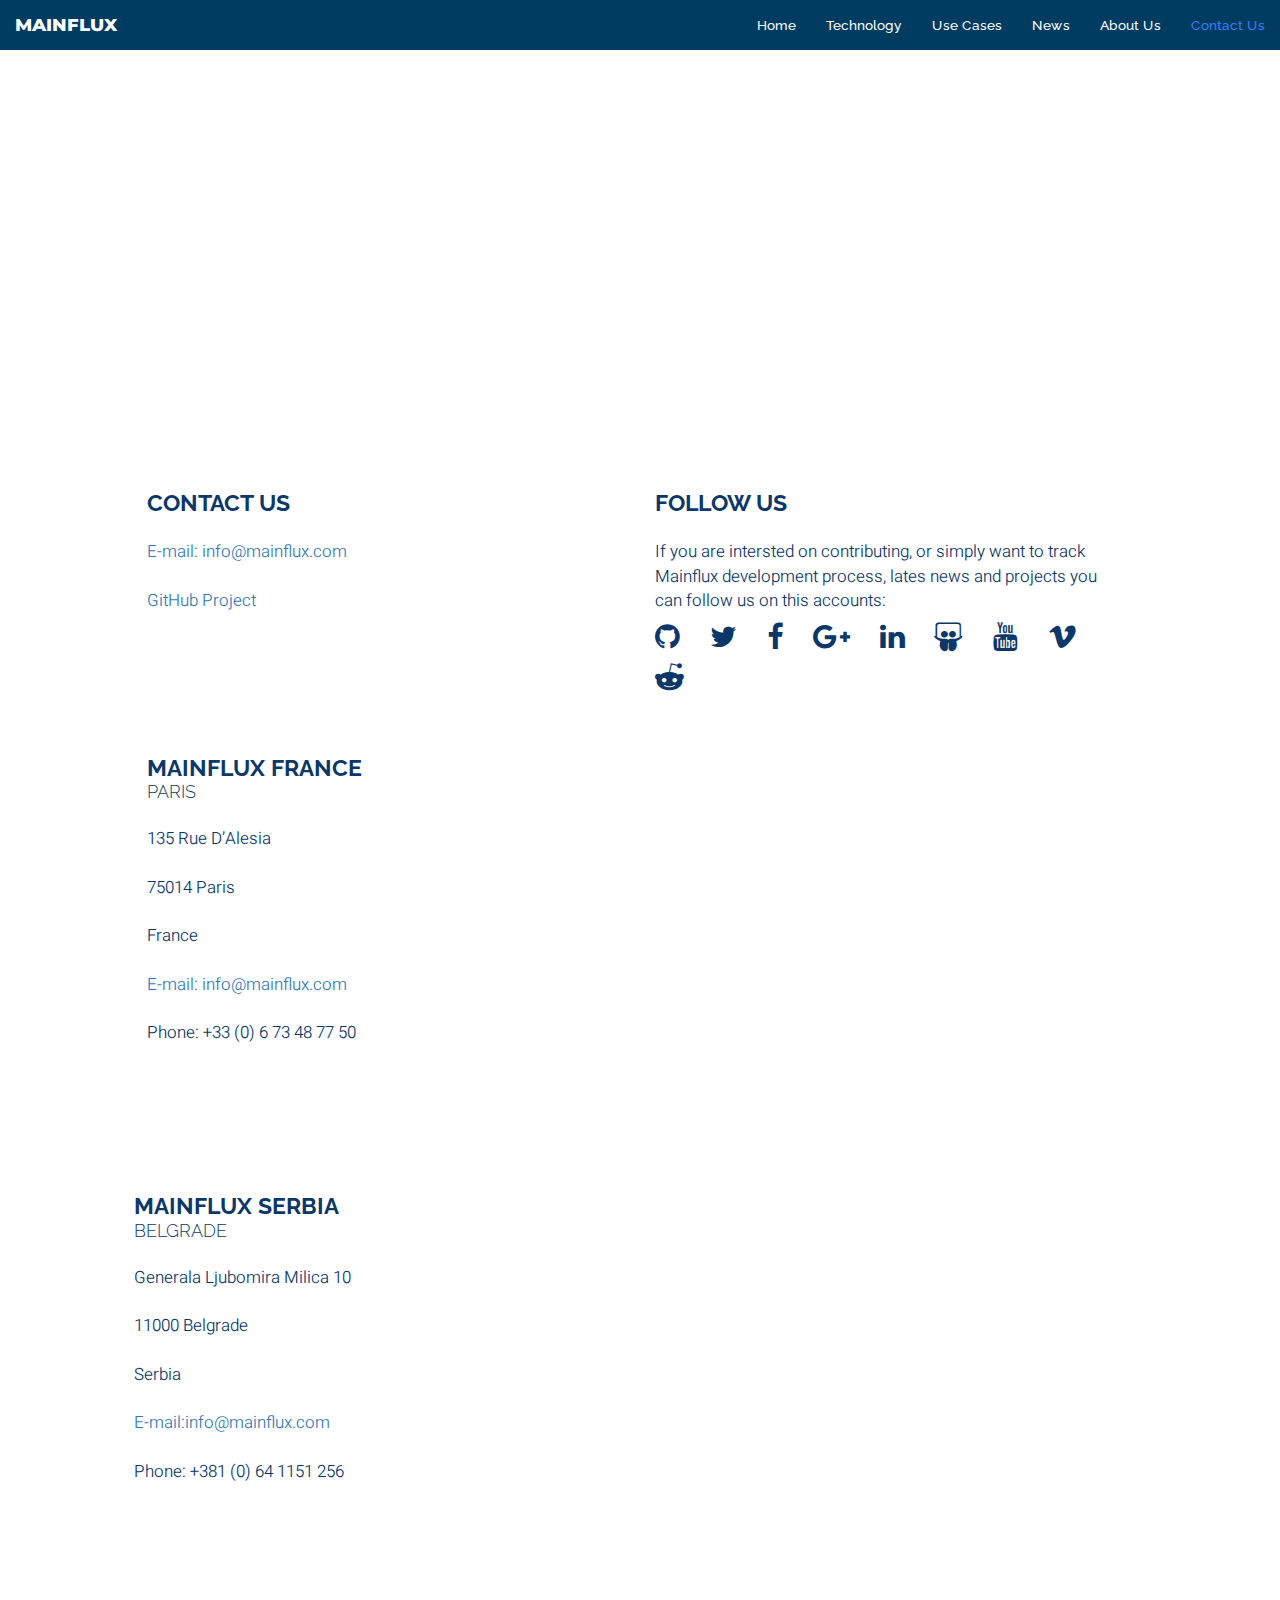
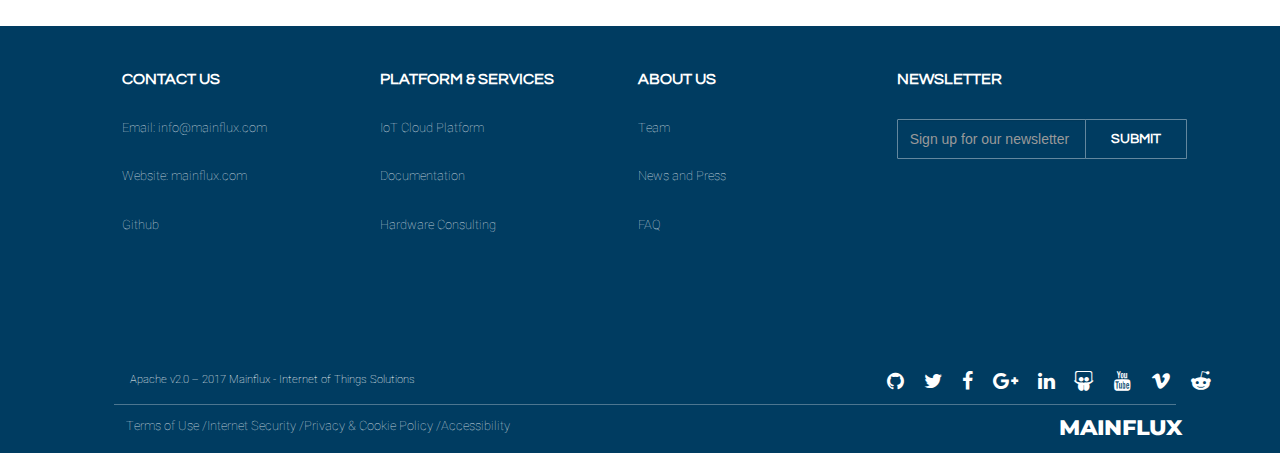
<file: contact-us.html>
<html lang="en">

<head>
    <meta charset="utf-8">
    <meta http-equiv="X-UA-Compatible" content="IE=edge">
    <meta name="viewport" content="width=device-width, initial-scale=1">

    <title> Mainflux Open Source Internet of Things Platform</title>

    <meta name="description" content=" Mainflux is modern massively-scalable and highly-secured open source and patent-free IoT cloud platform written in Go and Erlang, based on a set of microservices.">

    <!-- Bootstrap -->
    <link rel="stylesheet" href="https://maxcdn.bootstrapcdn.com/bootstrap/3.3.7/css/bootstrap.min.css" integrity="sha384-BVYiiSIFeK1dGmJRAkycuHAHRg32OmUcww7on3RYdg4Va+PmSTsz/K68vbdEjh4u" crossorigin="anonymous">

    <script src="https://ajax.googleapis.com/ajax/libs/jquery/3.1.1/jquery.min.js"></script>

    <script src="https://maxcdn.bootstrapcdn.com/bootstrap/3.3.7/js/bootstrap.min.js" integrity="sha384-Tc5IQib027qvyjSMfHjOMaLkfuWVxZxUPnCJA7l2mCWNIpG9mGCD8wGNIcPD7Txa" crossorigin="anonymous"></script>

    <!-- Custom CSS -->
    <link rel="stylesheet" href="contact-us.css">

    <link href="https://fonts.googleapis.com/css?family=Montserrat:100,200,300,400,500,600,800,900" rel="stylesheet">

    <!-- Fonts -->
    <link href="https://fonts.googleapis.com/css?family=Raleway:100,200,300,400,500,600,800,900" rel="stylesheet">
    <link href="https://fonts.googleapis.com/css?family=Montserrat:100,200,300,400,500,600,800,900" rel="stylesheet">

    <link href="https://fonts.googleapis.com/css?family=Lato|NTR|Numans|Nunito|Nunito+Sans|Questrial" rel="stylesheet">

    <link href="https://fonts.googleapis.com/css?family=Nunito+Sans:200,300,400,600,700,800,900" rel="stylesheet">

    <link href="https://fonts.googleapis.com/css?family=Nunito:200,300,400,600,700,800,900&amp;subset=latin-ext" rel="stylesheet">

    <link href="https://fonts.googleapis.com/css?family=Lato:100,300,400" rel="stylesheet">


    <link href="https://fonts.googleapis.com/css?family=Heebo:300,400,500,700,800,900|Rubik:300,400,500,700,900" rel="stylesheet">


    <!-- Icons -->
    <link href="https://fonts.googleapis.com/icon?family=Material+Icons" rel="stylesheet">
    <link rel="stylesheet" href="https://cdnjs.cloudflare.com/ajax/libs/font-awesome/4.7.0/css/font-awesome.min.css">

    <!-- Favicon -->
    <link rel="icon" href="http://mainflux.com/wp-content/uploads/2015/11/cropped-logo-provodni-png-32x32.png" sizes="32x32" />
    <link rel="shortcut icon" href="http://mainflux.com/wp-content/uploads/2015/11/LOGO2_small.png" />

    <!-- Google Analytic -->

</head>


<body>
    <nav class="navbar navbar-default  navbar-fixed-top" role="navigation">
        <div class="container-fluid">
            <div class="navbar-header">
                <button type="button" class="navbar-toggle collapsed" data-toggle="collapse" data-target="#collapse">
                    <span class="sr-only">Toggle navigation</span>
                    <span class="icon-bar"></span>
                    <span class="icon-bar"></span>
                    <span class="icon-bar"></span>
                </button>
                <a class="navbar-brand" href="#featured">MAINFLUX</a>
            </div>
            <!-- navbar-header -->
            <div class="collapse navbar-collapse" id="collapse">
                <ul class="nav navbar-nav navbar-right">
                    <li><a href="Untitled-1.html">Home</a></li>
                    <li class="get-started"><a href="technology.html">Technology</a></li>
                    <li><a href="#developer">Use Cases</a></li>
                    <li><a href="#docs">News</a></li>
                    <li><a href="About-Us.html">About Us</a></li>
                    <li><a id="active" href="#connect">Contact Us</a></li>
                </ul>
            </div>
            <!-- collapse navbar-collapse -->
        </div>
        <!-- container -->
    </nav>


    <!----------- Heeadline Contact Us Mainflux ----------->

    <div class="container-fluid">

        <div class="row about-bg-image">
            <div class="col-md-12 headline">
                <h2>CONTACT US</h2>

                <h1> MAINFLUX INTERNET OF THINGS PLATFORM </h1>
                <h3>OPEN-SOURCE AND PATENT-FREE</h3>

            </div>

        </div>

    </div>

    <!-------------------- Main Contact Us ------------------->


    <section class="country">

        <div class="container-fluid">

            <div class="row">


                <div class="col-md-12 country-section">

                    <div class="col-md-12 country-section">

                        <!------ Contac Us --Follow Us ------->
                        <div class="col-md-5 col-md-offset-1 left-col">
                            <div class="row">

                                <div class="col-md-10 col-xs-12 subheadline">
                                    <h5>CONTACT US</h5>

                                </div>

                                <div class="col-md-12 col-xs-12">

                                    <p><a href="mailto:info@mainflux" target="_blank"> E-mail: info@mainflux.com </a>
                                        <br>
                                        <a href="https://github.com/Mainflux/mainflux">
                                            <br>GitHub Project </a>
                                    </p>
                                </div>

                            </div>

                        </div>

                        <div class="col-md-5 right-col">
                            <div class="row">

                                <div class="col-md-10 subheadline">
                                    <h5>FOLLOW US</h5>

                                </div>

                                <div class="col-md-12 col-xs-12 social" id="soc-icons">
                                    <p> If you are intersted on contributing, or simply want to track Mainflux development process, lates news and projects you can follow us on this accounts:</p>

                                    <a href="https://github.com/mainflux/mainflux" target="_blank"><i href=""class="fa fa-github"></i></a>
                                    <a href="https://twitter.com/Mainflux" target="_blank"><i class="fa fa-twitter"></i></a>
                                    <a href="https://www.facebook.com/mainflux/#" target="_blank"><i class="fa fa-facebook-f"></i></a>
                                    <a href="https://plus.google.com/u/0/118370332058380800320" target="_blank"><i class="fa fa-google-plus"></i></a>
                                    <a href="https://www.linkedin.com/company/mainflux?trk=top_nav_home" target="_blank"> <i class="fa fa-linkedin"></i></a>
                                    <a href="http://www.slideshare.net/Mainflux
                        " target="_blank"><i class="fa fa-slideshare"></i></a>
                                    <a href="https://www.youtube.com/channel/UCVoy7rdj7T9uuASB3E_Fuiw" target="_blank"><i class="fa fa-youtube"></i></a>
                                    <a href="https://vimeo.com/mainflux" target="_blank"><i class="fa fa-vimeo"></i></a>
                                    <i class="fa fa-reddit-alien"></i>
                                </div>

                            </div>

                        </div>


                    </div>



                    <!------ Mainflux France Section ------->

                    <div class="col-md-12 country-section">

                        <div class="col-md-5 col-md-offset-1 left-col">
                            <div class="row">

                                <div class="col-md-10 subheadline">
                                    <h5>MAINFLUX FRANCE</h5>
                                    <h6>PARIS</h6>

                                </div>

                                <div class="col-md-12">
                                    <p>135 Rue D’Alesia
                                        <br>
                                        <br>75014 Paris
                                        <br>
                                        <br>France
                                        <br>
                                        <br><a href="mailto:info@mainflux" target="_blank"> E-mail: info@mainflux.com </a>
                                        <br>
                                        <br> Phone: +33 (0) 6 73 48 77 50
                                    </p>
                                </div>

                            </div>

                        </div>

                        <div class="col-md-5 right-col">
                            <div class="row">



                                <div class="col-md-12">
                                    <div class="embed-responsive embed-responsive-4by3">
                                        <iframe class="embed-responsive-item" src="https://www.google.com/maps/embed?pb=!1m18!1m12!1m3!1d2626.5191892709513!2d2.319498415288362!3d48.829234679284745!2m3!1f0!2f0!3f0!3m2!1i1024!2i768!4f13.1!3m3!1m2!1s0x47e671b31c5e144b%3A0xa4fe4e5918725fc9!2s135+Rue+d&#39;Al%C3%A9sia%2C+75014+Paris%2C+France!5e0!3m2!1sen!2s!4v1484773707541"></iframe>

                                    </div>

                                </div>




                            </div>



                        </div>

                    </div>

                </div>
                <!-- End of Mainflux France Section -->


                <!------ Mainflux Serbia Section ------->
                <div class="col-md-12 country-section">
                    <div class="col-md-5 col-md-offset-1 left-col">
                        <div class="row">

                            <div class="col-md-10 subheadline">
                                <h5>MAINFLUX SERBIA</h5>
                                <h6>BELGRADE</h6>

                            </div>

                            <div class="col-md-12">
                                <p>Generala Ljubomira Milica 10
                                    <br>
                                    <br>11000 Belgrade
                                    <br>
                                    <br>Serbia
                                    <br>
                                    <br> <a href="mailto:info@mainflux" target="_blank">E-mail:info@mainflux.com</a>
                                    <br>
                                    <br> Phone: +381 (0) 64 1151 256

                                </p>
                            </div>

                        </div>

                    </div>

                    <div class="col-md-5 right-col">
                        <div class="row">



                            <div class="col-md-12">
                                <div class="embed-responsive embed-responsive-4by3">
                                    <iframe class="embed-responsive-item" src="https://www.google.com/maps/embed?pb=!1m18!1m12!1m3!1d2833.128736537099!2d20.48903211511868!3d44.75778917909893!2m3!1f0!2f0!3f0!3m2!1i1024!2i768!4f13.1!3m3!1m2!1s0x475a711e8a47f7a5%3A0xe7ede2d71edc33aa!2z0JPQtdC90LXRgNCw0LvQsCDQidGD0LHQvtC80LjRgNCwINCc0LjQu9C40ZvQsCAxMCwgQmVvZ3JhZCwgU2VyYmlh!5e0!3m2!1sen!2s!4v1484774089484"></iframe>





                                </div>

                            </div>

                        </div>

                    </div>
                    <!-- End of Mainflux Serbia Section -->

                </div>
            </div>

        </div>

    </section>

    <!------------------ FOOTER ------------------>

    <div class="container-fluid">
        <div class="row footer">
            <div class="col-md-12">
                <div class="row">
                    <div class="col-md-2 col-md-offset-1 footer-col">
                        <h6>CONTACT US</h6>
                        <br/>
                        <p><a href="mailto:info@mainflux" target="_blank">Email: info@mainflux.com</a></p>
                        <br/>
                        <p><a href="#">Website: mainflux.com</a></p>
                        <br/>
                        <p><a href="https://github.com/mainflux/mainflux">Github</a></p>
                    </div>



                    <div class="col-md-2 footer-col">
                        <h6>PLATFORM & SERVICES</h6>
                        <br/>
                        <p><a href="#">IoT Cloud Platform</a></p>
                        <br/>
                        <p><a href="#">Documentation</a></p>
                        <br/>
                        <p><a href="#">Hardware Consulting</a></p>

                    </div>


                    <div class="col-md-2 footer-col">

                        <h6>ABOUT US</h6>
                        <br/>
                        <p><a href="About-Us.html">Team</a></p>
                        <br/>
                        <p><a href="#">News and Press</a></p>
                        <br/>
                        <p><a href="#">FAQ</a></p>


                    </div>
                    <div class="col-md-3">
                        <h6>NEWSLETTER</h6>
                        <br/>
                        <div class="input-group">
                            <input type="text" class="form-control" placeholder="Sign up for our newsletter" aria-describedby="basic-addon2">
                            <span class="input-group-addon" id="basic-addon2">SUBMIT</span>
                        </div>

                    </div>
                </div>
            </div>

            <div class="col-md-12" id="licence">

                <div class="row">

                    <div class="col-md-6 col-xs-12 apache">

                        <p>Apache v2.0 – 2017 Mainflux - Internet of Things Solutions</p>

                    </div>

                    <div class="col-md-6 col-xs-12" id="social">

                        <a href="https://github.com/mainflux/mainflux" target="_blank"><i href=""class="fa fa-github"></i></a>
                        <a href="https://twitter.com/Mainflux" target="_blank"><i class="fa fa-twitter"></i></a>
                        <a href="https://www.facebook.com/mainflux/#" target="_blank"><i class="fa fa-facebook-f"></i></a>
                        <a href="https://plus.google.com/u/0/118370332058380800320" target="_blank"><i class="fa fa-google-plus"></i></a>
                        <a href="https://www.linkedin.com/company/mainflux?trk=top_nav_home" target="_blank"> <i class="fa fa-linkedin"></i></a>
                        <a href="http://www.slideshare.net/Mainflux
                        " target="_blank"><i class="fa fa-slideshare"></i></a>
                        <a href="https://www.youtube.com/channel/UCVoy7rdj7T9uuASB3E_Fuiw" target="_blank"><i class="fa fa-youtube"></i></a>
                        <a href="https://vimeo.com/mainflux" target="_blank"><i class="fa fa-vimeo"></i></a>
                        <i class="fa fa-reddit-alien"></i>

                    </div>


                    <div class="col-md-12 col-xs-12">
                        <div class="footer-line"></div>

                    </div>


                    <div class="col-md-7 col-xs-12" id="terms">
                        <p><a href="#">Terms of Use /</a><a href="#">Internet Security /</a><a href="#">Privacy & Cookie Policy /</a><a href="#">Accessibility</a></p>


                    </div>
                    <div class="col-md-4 col-xs-12" id="mainflux-footer">
                        <p>MAINFLUX</p>

                    </div>

                </div>

            </div>

        </div>
    </div>



    <!-- jqery and JS -->
    <script src="https://ajax.googleapis.com/ajax/libs/jquery/3.1.1/jquery.min.js"></script>
    <script src="https://maxcdn.bootstrapcdn.com/bootstrap/3.3.7/js/bootstrap.min.js"></script>
</body>

</html>
</file>
<file: contact-us.css>
html {
    font-size: 16px;
}
.navbar-default {
    border: none;
    margin-bottom: 0;
    background-color: #003c61;
    border-radius: 0;
}
.navbar-default .navbar-brand {
    color: #0c3769;
    font-family: Montserrat;
    font-weight: 800;
    transform: scaleY(0.94);
}
.navbar-default .navbar-nav>li>a {
    color: white;
    font-family: Raleway;
    font-weight: 500;
    transform: scaleY(0.96);
}
.navbar-default .navbar-nav>li>a:hover {
    color: #357dfc;
}
.navbar-default .navbar-nav>li>a:active {
    color: #357dfc;
}
a#active {
    color: #357dfc;
}
.navbar-default .navbar-brand {
    color: white;
}
.navbar-default .navbar-brand:hover {
    color: white;
}
.navbar-toggle {
    border: none;
}
.navbar-default .navbar-toggle:focus,
.navbar-default .navbar-toggle:hover {
    background-color: #004877;
}
.navbar-default .navbar-toggle .icon-bar {
    background-color: white;
}
.navbar-default .navbar-toggle .icon-bar {
    background-color: #357dfc;
}
.navbar-collapse {
    border: none;
}

/* ----- Headline ----- */

.about-bg-image {
    background-image: url('http://mainflux.com/wp-content/uploads/2017/01/About-Us-Background-Main1200.jpg');
    background-position: center center;
    background-size: cover;
    height: 450px;
}
.headline h2 {
    text-align: center;
    font-family: Raleway;
    font-weight: 700;
    transform: scaleY(0.91);
    font-size: 3.26rem;
    color: white;
    margin-top: 9rem;
}
.headline h1 {
    text-align: center;
    font-family: Raleway;
    font-weight: 800;
    transform: scaleY(0.94);
    font-size: 1.4rem;
    letter-spacing: -0.2px;
    color: white;
}
.headline h3 {
    text-align: center;
    font-family: Raleway;
    font-weight: 200;
    transform: scaleY(0.95);
    font-size: 1.14rem;
    letter-spacing: 2.15px;
    color: white;
    margin-top: -11px;
}
p.description {
    font-family: Raleway;
    font-weight: 300;
    font-size: 0.767rem;
    color: white;
    text-align: center;
    letter-spacing: 0.45px;
    color: white;
    margin-top: 15px;
}

/*------------------------------------------*/


/*----Main Contact Us----*/


/* ------------ Main Content ----------- */

div.country-section {
    margin-bottom: 30px;
    padding-top: 20px;
}
.country h5 {
    /* -Subhedaline Why Mainflux-*/
    font-family: Raleway;
    font-weight: bolder;
    font-size: 1.44rem;
    color: #0c3769;
    margin-top: 0;
}
#soc-icons i {
    font-size: 1.8rem;
    color: #0c3769;
    padding-right: 26px;
    margin-bottom: 12px;
}
.country h6 {
    /* -Sub-Subheadline Why Mainflux-*/
    font-family: Raleway;
    font-weight: 300;
    font-size: 1.097rem;
    color: #0c3769;
    margin-top: -7px;
}
.country p {
    font-family: Heebo;
    font-weight: 300;
    font-size: 1.06rem;
    color: #0c3769;
    padding-right: 16px;
    margin-top: 15px;
}
div#map {
    max-width: 100%;
    max-height: auto;
    border: 0.8em solid #faf8f5;
}

/*------------------------------------------*/


/* ----- FOOTER ----- */

div.footer {
    margin-top: 35px;
    padding-top: 35px;
    background: #003c61;
}
div.footer h6 {
    font-family: Questrial;
    font-weight: 600;
    font-size: 1rem;
    color: white;
}
div.footer a {
    font-family: Heebo;
    font-weight: lighter;
    font-size: 0.8rem;
    color: rgba(255, 255, 255, .78);
}
div.footer a:hover {
    text-decoration: none;
    color: #357dfc;
}
div.footer-col {
    margin-right: 45px
}
.input-group .form-control {
    background: transparent;
    border-color: rgba(255, 255, 255, .39);
    border-radius: 1px;
    height: 40px;
    color: white;
}
.input-group-addon {
    border-radius: 1px;
    border-color: rgba(255, 255, 255, .39);
    font-family: Questrial;
    font-weight: 600;
    color: white;
    background: transparent;
    padding: 11px 25px;
}
.footer p {
    color: white;
}
.footer i {
    font-size: 19.7px;
    color: white;
    padding-right: 16px;
    margin-bottom: 12px;
}
#licence {
    margin-top: 8rem;
}
#licence p {
    font-family: Heebo;
    font-weight: lighter;
    font-size: 0.7rem;
    margin-left: 7.17rem;
}
#social {
    padding-left: 19.3vw;
}
.footer-line {
    height: 1px;
    width: 83vw;
    background: rgba(255, 255, 255, .3);
    margin-left: 7.7vw;
    margin-bottom: 11px;
}
#terms {
    margin-left: 0.78vw;
    padding: 1px;
}
#terms a {
    font-size: 0.8rem;
}
#mainflux-footer {
    text-align: right;
    padding-right: 1px;
    padding-top: 0;
    margin-top: -5px;
}
#mainflux-footer p {
    font-family: Montserrat;
    font-weight: 800;
    transform: scaleY(0.94);
    color: white;
    font-size: 1.4rem;
    padding-top: 0;
}

/*------------------------------------------*/


/* ----- MEDIA QUERIES ----- */


/* ---- medium desktops ---- */

@media screen and (min-width:992px) and (max-width:1199px) {
    .about-bg-image {
        background-image: url('http://mainflux.com/wp-content/uploads/2017/02/About-Us-Background-Main1000.jpg');
        background-position: center center;
        background-size: cover;
        height: 268px;
        margin-top: 2.7rem;
    }
    .headline h2 {
        font-size: 3.16rem;
        color: white;
        margin-top: 4.1rem;
    }
    .left-col {
        margin-left: auto;
        width: 18.3rem;
    }
    .right-col {
        margin-left: auto;
        width: 38.1rem;
    }
    #social {
        padding-left: 9.3vw;
    }
    .footer-line {
        height: 1px;
        width: 81vw;
        background: rgba(255, 255, 255, .3);
        margin-left: 10.1vw;
        margin-bottom: 11px;
    }
    #terms {
        margin-left: 1.08vw;
        padding: 1px;
    }
}

/* ---- small devices ---- */

@media screen and (min-width:768px) and (max-width:991px) {
    .about-bg-image {
        background-image: url('http://mainflux.com/wp-content/uploads/2017/02/About-Us-Background-Main-800.jpg');
        background-position: center center;
        background-size: cover;
        height: 230px;
        margin-top: 2.55rem;
    }
    .headline h2 {
        font-size: 2.75rem;
        margin-top: 4rem;
    }
    .left-col {
        margin-bottom: 20px
    }
    .footer-col {
        margin-bottom: 22px;
        padding-bottom: 15px;
    }
    div.input-group {
        width: 55%;
    }
    #licence {
        margin-top: 3.1rem;
    }
    .apache {
        margin-bottom: 0.4rem;
    }
    #licence p {
        margin-left: 0;
    }
    #social {
        padding-left: 1.3vw;
    }
    .footer-line {
        display: none;
    }
    #terms {
        margin-left: 0;
        margin-bottom: 0.3rem;
        padding: 1px;
    }
    #terms p {
        margin-left: 1.3vw;
    }
    #mainflux-footer {
        text-align: left;
    }
}

/* ---- EXTRA small devices ---- */

@media screen and (min-width:480px) and (max-width:767px) {
    .about-bg-image {
        background-image: url('http://mainflux.com/wp-content/uploads/2017/02/About-Us-Background-Main-570.jpg');
        background-position: center center;
        background-size: cover;
        height: 165px;
        margin-top: 3.15rem;
    }
    .headline h2 {
        font-size: 2.23rem;
        margin-top: 2.6rem;
    }
    .headline h1 {
        font-size: 1.29rem;
    }
    .headline h3 {
        font-size: 1.1rem;
    }
    .left-col {
        margin-bottom: 20px;
    }
    /* ---- FOOTER ---- */
    .footer-col {
        margin-bottom: 22px;
        padding-bottom: 15px;
    }
    div.input-group {
        width: 85%;
    }
    #licence {
        margin-top: 3.1rem;
    }
    .apache {
        margin-bottom: 0.4rem;
    }
    #licence p {
        margin-left: 0;
    }
    #social {
        padding-left: 1.3vw;
    }
    .footer-line {
        display: none;
    }
    #terms {
        margin-left: 0;
        margin-bottom: 0.3rem;
        padding: 1px;
    }
    #terms p {
        margin-left: 1.3vw;
    }
    #mainflux-footer {
        text-align: left;
    }
}

/* ---- EXTRA Extra small devices ---- */

@media only screen and (min-width:320px) and (max-width:479px) {
    .about-bg-image {
        background-image: url('http://mainflux.com/wp-content/uploads/2017/02/About-Us-Background-Main-400.jpg');
        background-position: center center;
        background-size: cover;
        height: 165px;
        margin-top: 3.15rem;
    }
    .headline h2 {
        font-size: 2rem;
        margin-top: 2.5rem;
    }
    .headline h1 {
        font-size: 1.09rem;
        margin-top: 0.5rem;
    }
    .headline h3 {
        font-size: 0.93rem;
    }
    div.country-section {
        padding: 0;
        margin-top: 25px
    }
    .country-section p {
        font-size: 0.86rem;
        margin-top: 1px;
    }
    #soc-icons i {
        font-size: 1.5rem
    }
    /* ---- FOOTER ---- */
    div.footer {
        margin-top: 5px;
    }
    .footer-col {
        margin-bottom: 22px;
        padding-bottom: 15px;
    }
    div.input-group {
        width: 95%;
    }
    #licence {
        margin-top: 3.1rem;
    }
    .apache {
        margin-bottom: 0.4rem;
    }
    #licence p {
        margin-left: 0;
        font-size: 0.66937rem;
    }
    #social {
        padding-left: 25.5vw;
    }
    .footer-line {
        display: none;
    }
    #terms {
        margin-left: 0;
        margin-bottom: 0.3rem;
        padding: 1px;
    }
    #terms p {
        margin-left: 1.3vw;
    }
    #mainflux-footer {
        text-align: left;
    }
}
</file>
